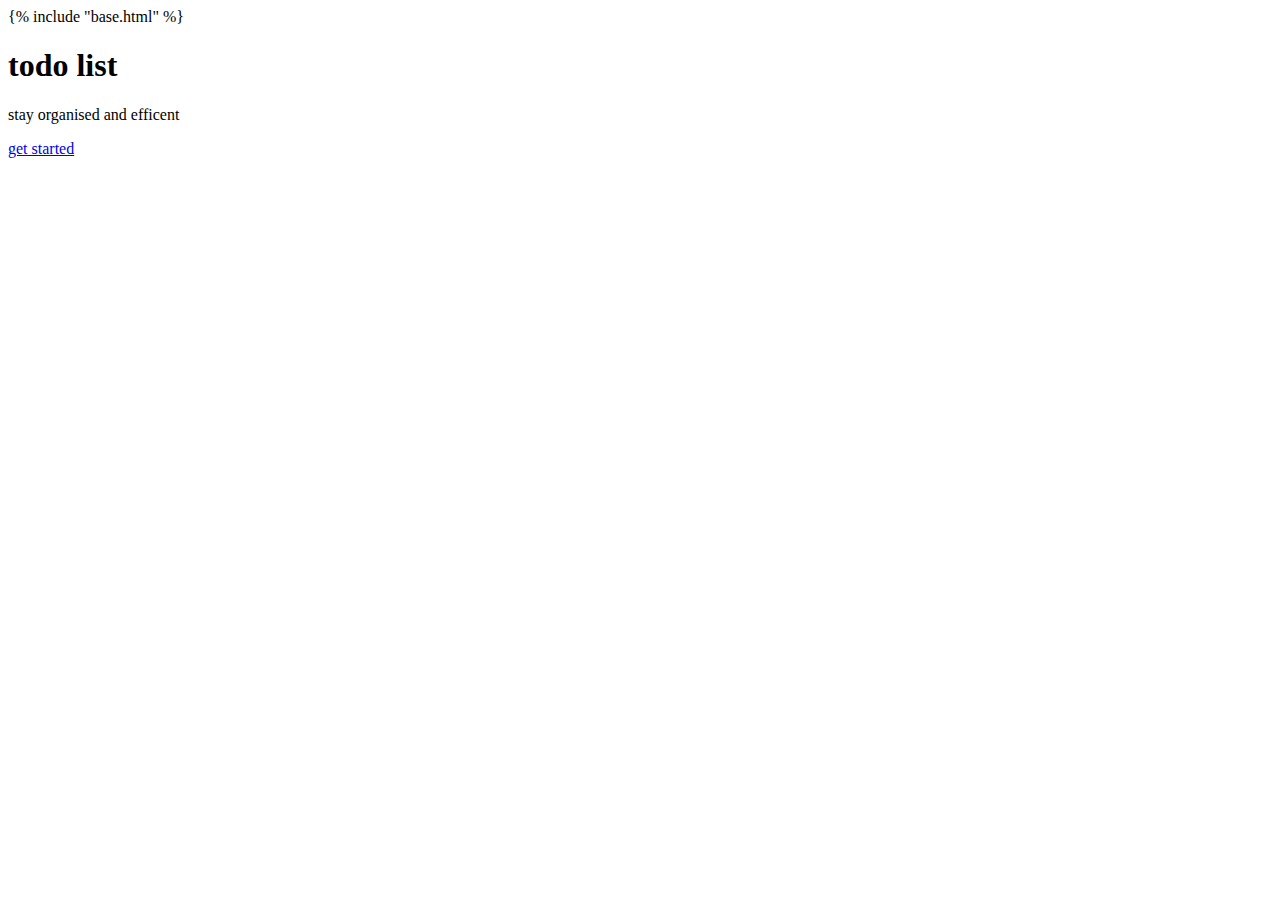
<file: app/templates/todo.html>
<!DOCTYPE html>
<html lang="en">
<head>
    <meta charset="UTF-8">
    <meta name="viewport" content="width=device-width, initial-scale=1.0">
    <link href="https://cdn.jsdelivr.net/npm/bootstrap@5.0.2/dist/css/bootstrap.min.css" rel="stylesheet" integrity="sha384-EVSTQN3/azprG1Anm3QDgpJLIm9Nao0Yz1ztcQTwFspd3yD65VohhpuuCOmLASjC" crossorigin="anonymous">
    <title>Document</title>
</head>
<body>

    {% include "base.html" %}
    <div class="jumbotron text-center">
        <h1 class="title">todo list</h1>
        <p>stay organised and efficent</p>
        <a href="/home" class="btn btn-primary btn-get-started">get started</a>
    </div>

    <script src="https://cdn.jsdelivr.net/npm/bootstrap@5.0.2/dist/js/bootstrap.bundle.min.js" integrity="sha384-MrcW6ZMFYlzcLA8Nl+NtUVF0sA7MsXsP1UyJoMp4YLEuNSfAP+JcXn/tWtIaxVXM" crossorigin="anonymous"></script>
</body>
</html>
</file>
